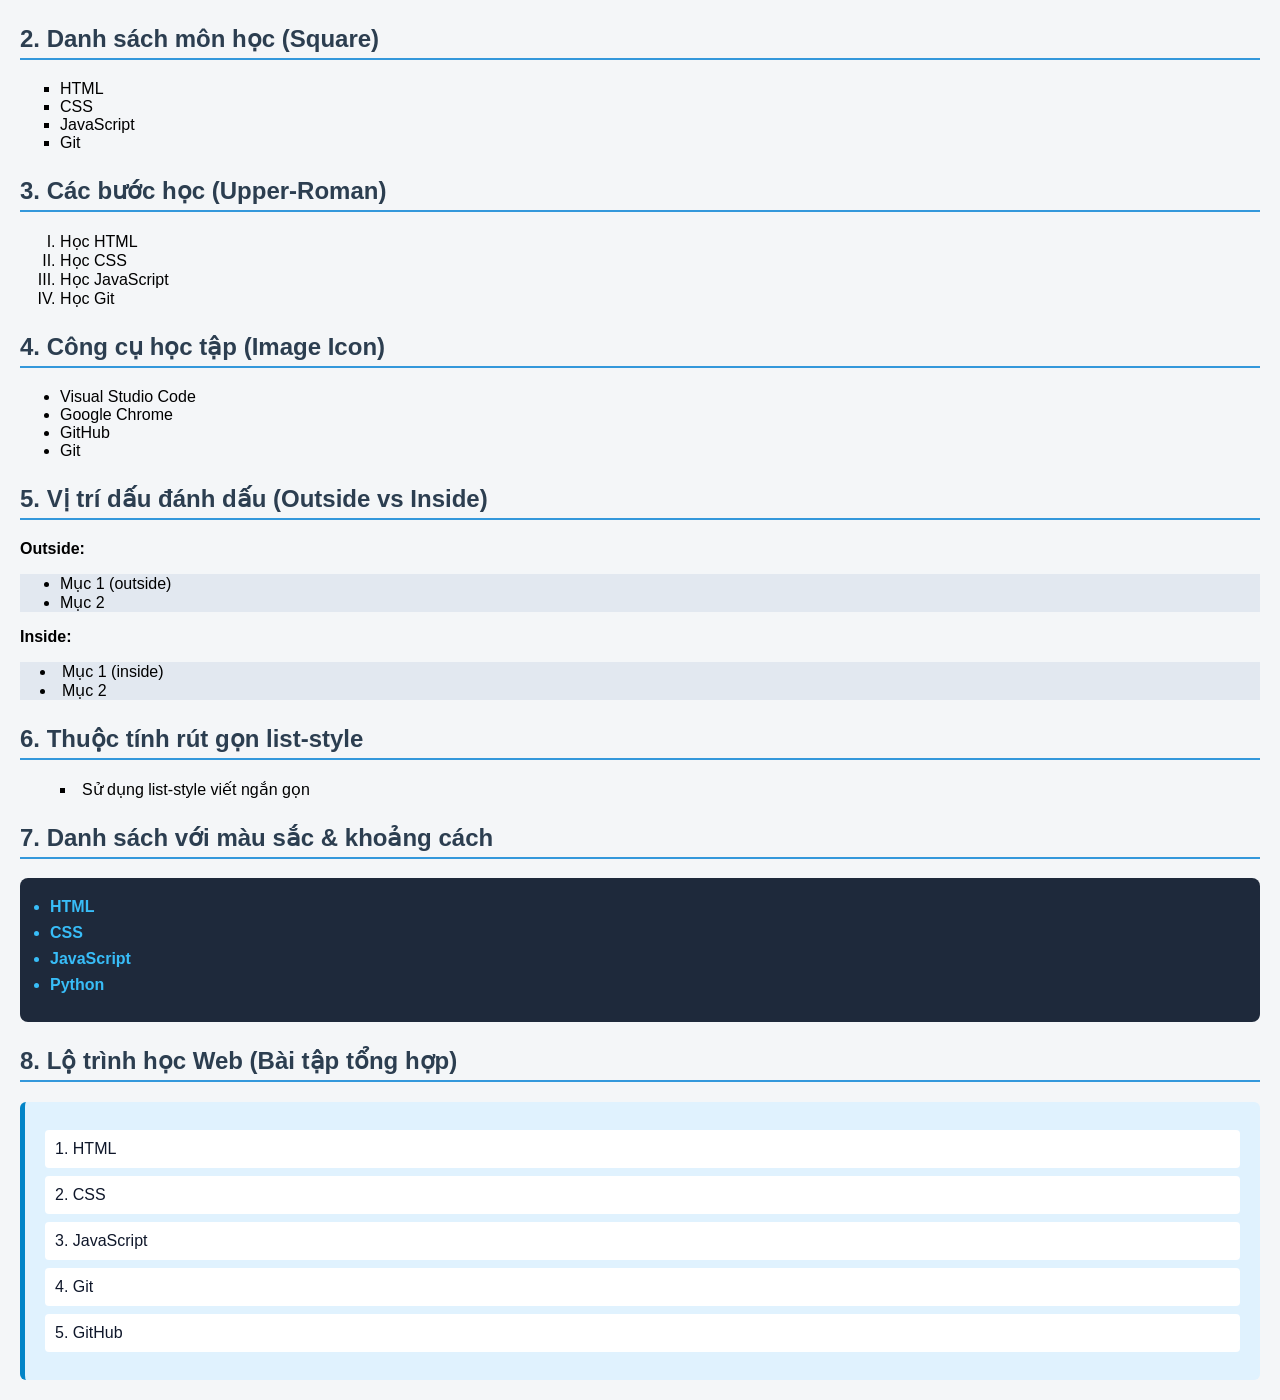
<file: index.html>
<!DOCTYPE html>
<html lang="vi">
<head>
    <meta charset="UTF-8">
    <meta name="viewport" content="width=device-width, initial-scale=1.0">
    <title>Thực hành Danh sách trong CSS</title>
    <link rel="stylesheet" href="style.css">
</head>
<body>

    <h2>2. Danh sách môn học (Square)</h2>
    <ul class="subject-list">
        <li>HTML</li>
        <li>CSS</li>
        <li>JavaScript</li>
        <li>Git</li>
    </ul>

    <h2>3. Các bước học (Upper-Roman)</h2>
    <ol class="step-list">
        <li>Học HTML</li>
        <li>Học CSS</li>
        <li>Học JavaScript</li>
        <li>Học Git</li>
    </ol>

    <h2>4. Công cụ học tập (Image Icon)</h2>
    <ul class="tool-list">
        <li>Visual Studio Code</li>
        <li>Google Chrome</li>
        <li>GitHub</li>
        <li>Git</li>
    </ul>

    <h2>5. Vị trí dấu đánh dấu (Outside vs Inside)</h2>
    <p><strong>Outside:</strong></p>
    <ul class="position-outside">
        <li>Mục 1 (outside)</li>
        <li>Mục 2</li>
    </ul>
    <p><strong>Inside:</strong></p>
    <ul class="position-inside">
        <li>Mục 1 (inside)</li>
        <li>Mục 2</li>
    </ul>

    <h2>6. Thuộc tính rút gọn list-style</h2>
    <ul class="shorthand-list">
        <li>Sử dụng list-style viết ngắn gọn</li>
    </ul>

    <h2>7. Danh sách với màu sắc & khoảng cách</h2>
    <ul class="styled-languages">
        <li>HTML</li>
        <li>CSS</li>
        <li>JavaScript</li>
        <li>Python</li>
    </ul>

    <h2>8. Lộ trình học Web (Bài tập tổng hợp)</h2>
    <ol class="web-roadmap">
        <li>HTML</li>
        <li>CSS</li>
        <li>JavaScript</li>
        <li>Git</li>
        <li>GitHub</li>
    </ol>

</body>
</html>
</file>
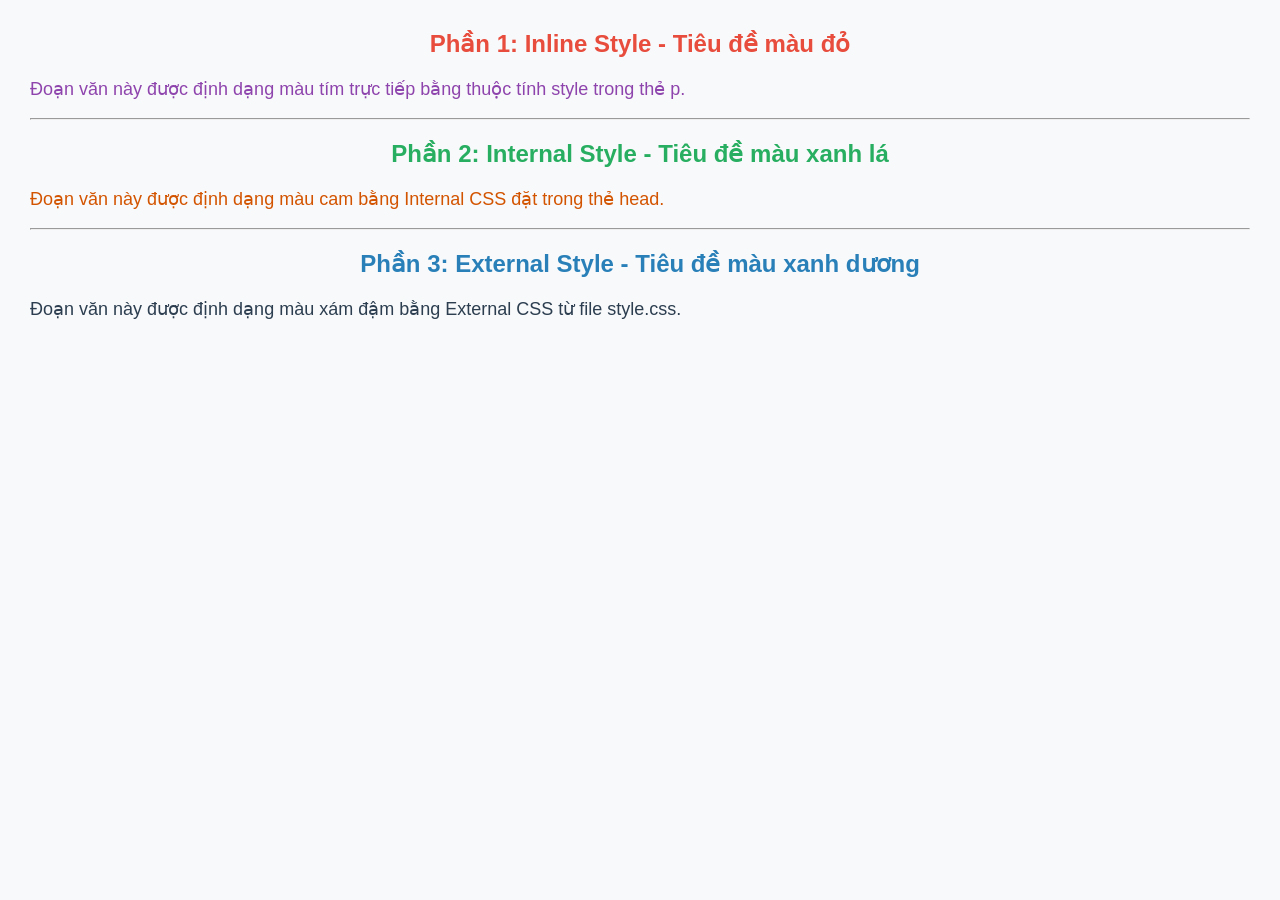
<file: bai-4-trang-web-ca-nhan/bai5/index.html>
<!DOCTYPE html>
<html lang="vi">
<head>
    <meta charset="UTF-8">
    <meta name="viewport" content="width=device-width, initial-scale=1.0">
    <title>Thực hành Nhúng CSS vào HTML</title>

    <!-- Phần 3: External Style (Kết nối file CSS bên ngoài) -->
    <link rel="stylesheet" href="style.css">

    <!-- Phần 2: Internal Style (Viết CSS trực tiếp trong thẻ <style> ở head) -->
    <style>
        .internal-title {
            color: #27ae60; /* Màu xanh lá */
            text-align: center;
        }
        .internal-text {
            color: #d35400; /* Màu cam */
            font-size: 18px;
        }
    </style>
</head>
<body>

    <!-- PHẦN 1: INLINE STYLE (Nhúng trực tiếp vào thuộc tính style của thẻ) -->
    <section>
        <h1 style="color: #e74c3c; text-align: center;">Phần 1: Inline Style - Tiêu đề màu đỏ</h1>
        <p style="color: #8e44ad; font-size: 18px;">Đoạn văn này được định dạng màu tím trực tiếp bằng thuộc tính style trong thẻ p.</p>
    </section>

    <hr>

    <!-- PHẦN 2: INTERNAL STYLE (Sử dụng class được khai báo trong thẻ <style>) -->
    <section>
        <h1 class="internal-title">Phần 2: Internal Style - Tiêu đề màu xanh lá</h1>
        <p class="internal-text">Đoạn văn này được định dạng màu cam bằng Internal CSS đặt trong thẻ head.</p>
    </section>

    <hr>

    <!-- PHẦN 3: EXTERNAL STYLE (Sử dụng class từ file style.css bên ngoài) -->
    <section>
        <h1 class="external-title">Phần 3: External Style - Tiêu đề màu xanh dương</h1>
        <p class="external-text">Đoạn văn này được định dạng màu xám đậm bằng External CSS từ file style.css.</p>
    </section>

</body>
</html>
</file>
<file: style.css>
body {
    font-family: Arial, sans-serif;
    margin: 20px;
    background-color: #f4f6f8;
}

h2 {
    color: #2c3e50;
    border-bottom: 2px solid #3498db;
    padding-bottom: 5px;
    margin-top: 25px;
}

/* 2. Square */
.subject-list {
    list-style-type: square;
}

/* 3. Upper-Roman */
.step-list {
    list-style-type: upper-roman;
}

/* 4. Image */
.tool-list {
    list-style-image: url('https://cdn-icons-png.flaticon.com/128/5290/5290058.png');
}

/* 5. Outside / Inside */
.position-outside {
    list-style-position: outside;
    background-color: #e2e8f0;
    padding-left: 40px;
}

.position-inside {
    list-style-position: inside;
    background-color: #e2e8f0;
    padding-left: 20px;
}

/* 6. Shorthand */
.shorthand-list {
    list-style: square inside;
}

/* 7. Màu sắc & Spacing */
.styled-languages {
    background-color: #1e293b;
    padding: 20px 30px;
    border-radius: 8px;
}

.styled-languages li {
    color: #38bdf8;
    margin-bottom: 8px;
    font-weight: bold;
}

/* 8. Bài tập tổng hợp */
.web-roadmap {
    list-style: decimal inside;
    background-color: #e0f2fe;
    padding: 20px;
    border-left: 5px solid #0284c7;
    border-radius: 6px;
}

.web-roadmap li {
    color: #0f172a;
    background-color: #ffffff;
    margin: 8px 0;
    padding: 10px;
    border-radius: 4px;
}
</file>
<file: bai-4-trang-web-ca-nhan/bai5/style.css>
/* PHẦN 3: EXTERNAL STYLE */
body {
    font-family: Arial, sans-serif;
    margin: 30px;
    background-color: #f8f9fa;
}

.external-title {
    color: #2980b9; /* Màu xanh dương */
    text-align: center;
}

.external-text {
    color: #2c3e50; /* Màu xám đậm */
    font-size: 18px;
}
</file>
